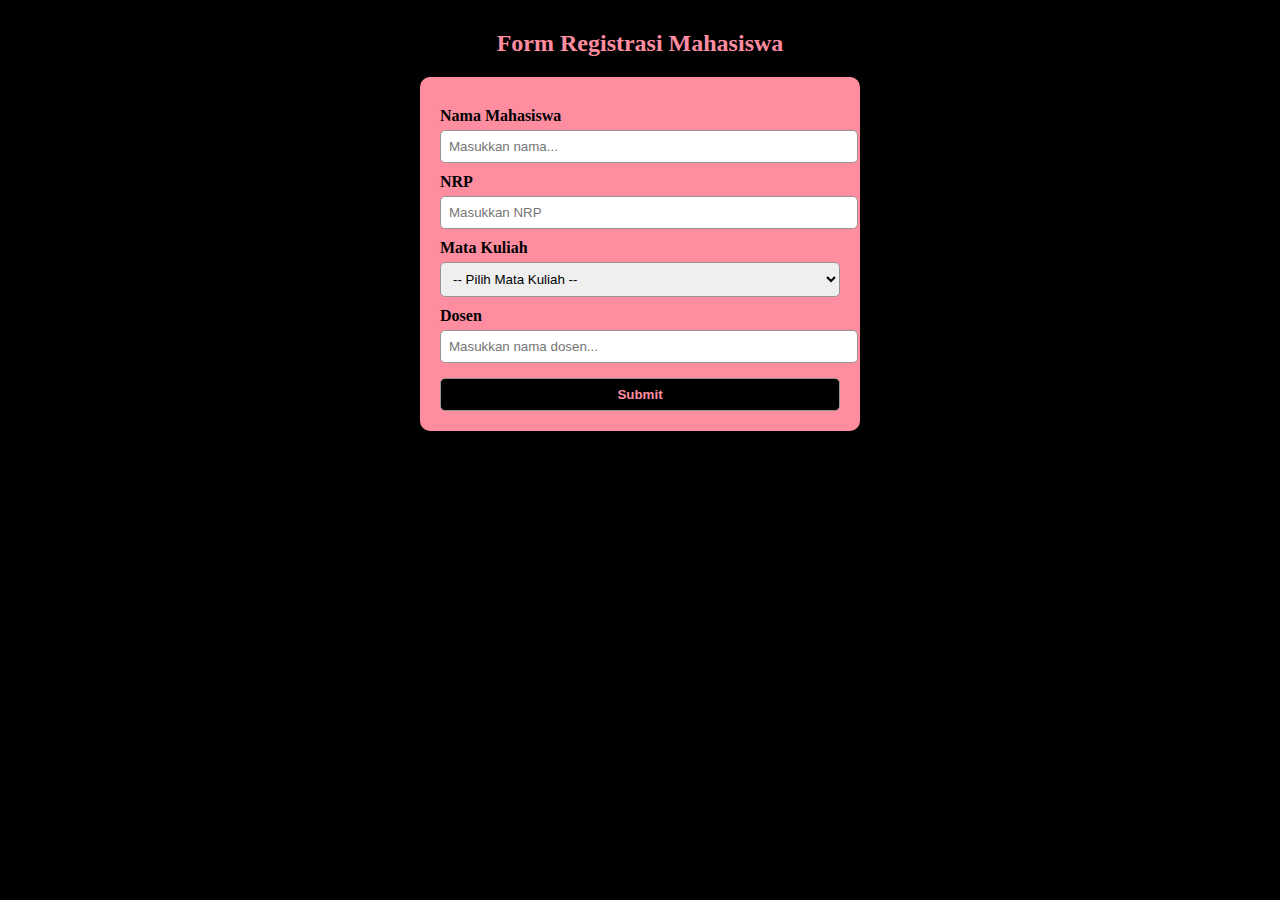
<file: index.html>
<!DOCTYPE html>
<html lang="id">
<head>
  <meta charset="UTF-8">
  <title>Form Registrasi Mahasiswa</title>
  <link rel="stylesheet" href="style.css"> 
</head>
<body>

  <h2>Form Registrasi Mahasiswa</h2>
  <form id="regForm">
    <label for="nama">Nama Mahasiswa</label>
    <input list="namaList" id="nama" name="nama" placeholder="Masukkan nama..." required>
    <datalist id="namaList">
      <option value="Andi">
      <option value="Budi">
      <option value="Citra">
      <option value="Dewi">
      <option value="Eka">
      <option value="Fathiya Husna">
      <option value="Gita">
      <option value="Hendra">
      <option value="Intan">
      <option value="Joko">
      <option value="Kineisha Rana">
      <option value="Lestari">
      <option value="Made">
      <option value="Nina">
      <option value="Oscar">
      <option value="Putri">
      <option value="Qori">
      <option value="Rizki">
      <option value="Shifa Alya Dewi">
      <option value="Tono">
      <option value="Umar">
      <option value="Vina">
      <option value="Wawan">
      <option value="Xenia">
      <option value="Yoga">
      <option value="Zahra">
    </datalist>

    <label for="nrp">NRP</label>
    <input type="text" id="nrp" name="nim" placeholder="Masukkan NRP" required>

    <label for="matkul">Mata Kuliah</label>
    <select id="matkul" name="matkul" required>
  <option value="">-- Pilih Mata Kuliah --</option>
  <option value="Pemrograman Web">Pemrograman Web</option>
  <option value="Jaringan Komputer">Jaringan Komputer</option>
  <option value="KKA">KKA</option>
  <option value="KPPL">KPPL</option>
  <option value="PBO">PBO</option>
</select>

    <label for="dosen">Dosen</label>
    <input list="dosenList" id="dosen" name="dosen" placeholder="Masukkan nama dosen..." required>
    <datalist id="dosenList">
      <option value="Dr. Fajar Baskoro">
      <option value="Prof. Nanik Suciati">
      <option value="Ir. Bambang Hadi">
      <option value="M. Yudi, M.Kom">
      <option value="Dra. Ratna Dewi">
    </datalist>

    <button type="submit">Submit</button>
  </form>

  <script>
    document.getElementById("regForm").addEventListener("submit", function(e) {
    e.preventDefault();
      let nama = document.getElementById("nama").value;
      let nrp = document.getElementById("nrp").value;
      let matkul = document.getElementById("matkul").value;
      let dosen = document.getElementById("dosen").value;

      if(nama === "" || nrp === "" || matkul === "" || dosen === ""){
        alert("Semua field harus diisi!");
      } 
      else {
        alert("Registrasi berhasil!\nNama: " + nama + "\nNRP: " + nrp + "\nMata Kuliah: " + matkul + "\nDosen: " + dosen);
      }
    }
);
  </script>

</body>
</html>
</file>
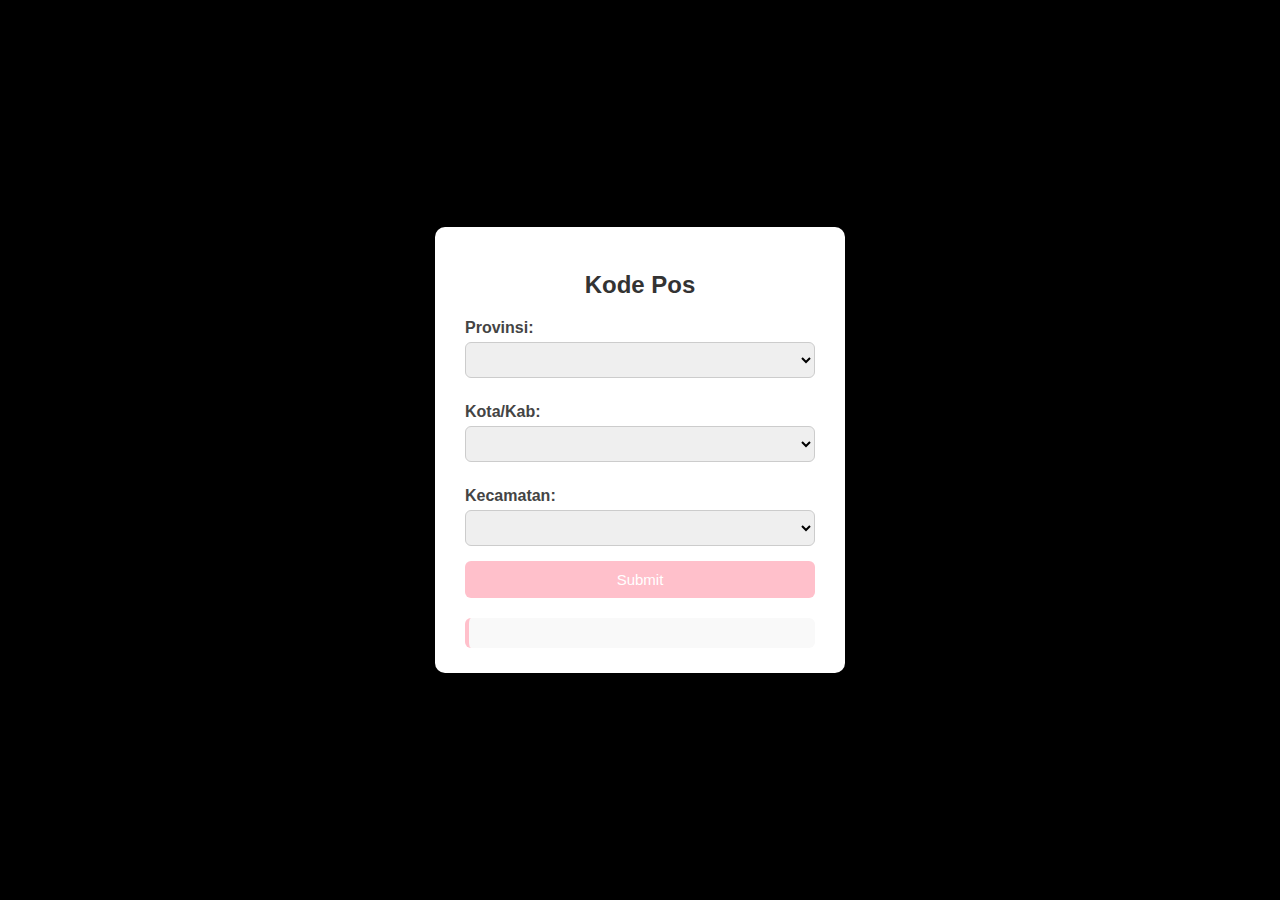
<file: 2/index.html>
<!DOCTYPE html>
<html>
<head>
  <title>Kode Pos</title>
  <link rel="stylesheet" href="style.css">
</head>
<body>
  <div class="main">
    <h2>Kode Pos</h2>

    <form id="form-kodepos">
      <label for="provinsi">Provinsi:</label>
      <select id="provinsi" required>
        <option value=""></option>
      </select>

      <label for="kot">Kota/Kab:</label>
      <select id="kot" required>
        <option value=""></option>
      </select>

      <label for="kec">Kecamatan:</label>
      <select id="kec" required>
        <option value=""></option>
      </select>

      <button type="submit">Submit</button>
    </form>

    <div id="output" class="output"></div>
  </div>

  <script src="script.js"></script>
</body>
</html>
</file>
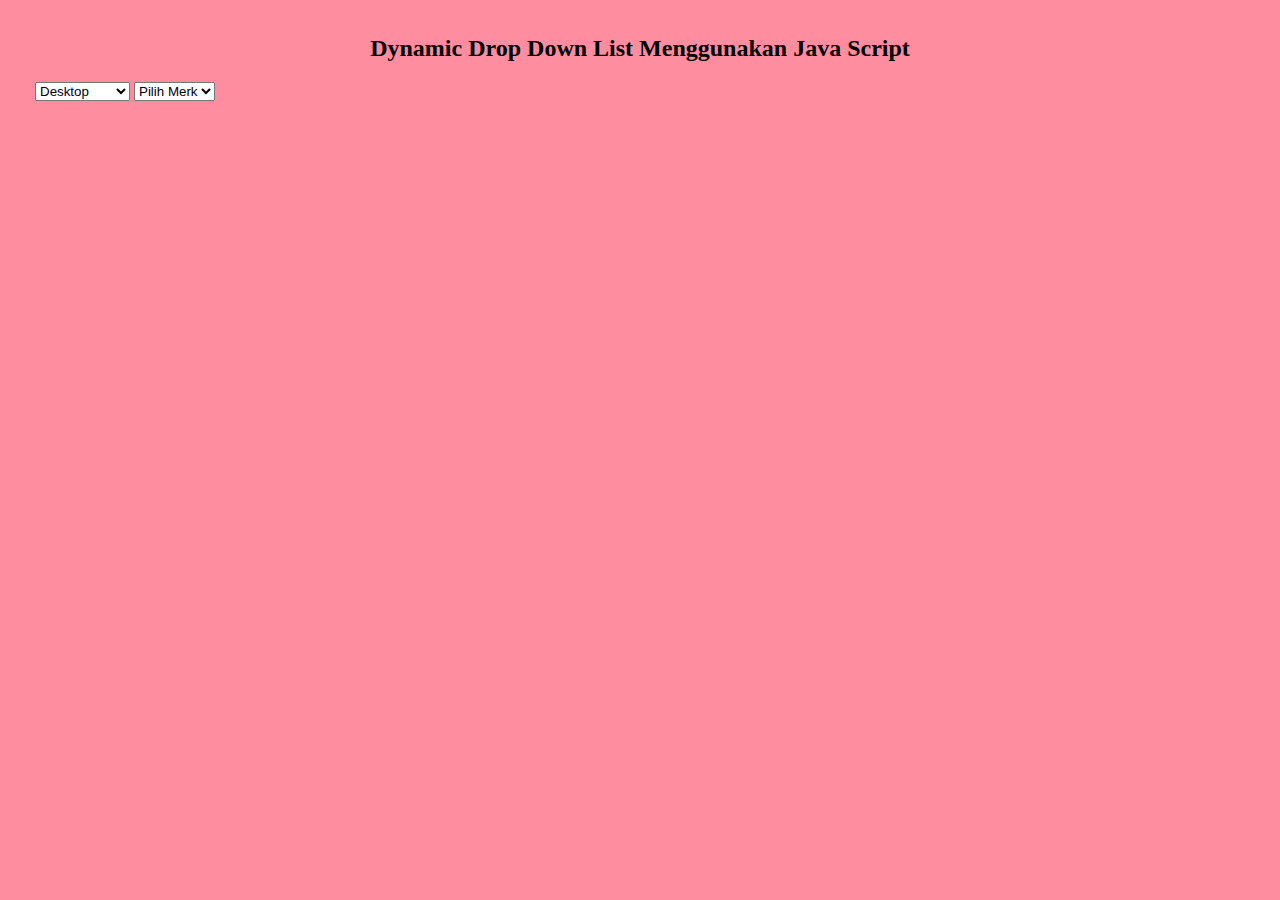
<file: 3/index.html>
<!DOCTYPE html>
<html>
    <head>
        <title>Dynamic Drop Down List</title>
        <style>
            body{
                font-family:'Times New Roman', Times, serif;
                margin: 35px;
                background-color: rgb(255, 141, 160);
            }
            h2{
                text-align: center;
                font-style:initial
            }
        </style>
    </head>
    <body>
        <h2>Dynamic Drop Down List Menggunakan Java Script</h2>

        <select id="produk" onchange="ubahMerk(this.value)">
            <option value="Desktop">Desktop</option>
            <option value="Laptop">Laptop</option>
            <option value="Smartphone">Smartphone</option>
        </select>

        <select id="merk">
            <option value="">Pilih Merk</option>
        </select>

        <script>
        const dat ={
            "Desktop": ["Dell", "HP", "Lenovo"],
            "Laptop": ["Asus", "Acer", "MSI", "MacBook", "Lenovo"],
            "Smartphone": ["Samsung", "Xiaomi", "iPhone", "Oppo"]
        };
        
        function ubahMerk(produk) {
        let merkDropdown = document.getElementById("merk");
        merkDropdown.innerHTML = "<option value=''>Pilih Merk</option>"; 
      if (produk in dat) {
        dat[produk].forEach(function(merk) {
          let option = document.createElement("option");
          option.value = merk;
          option.text = merk;
          merkDropdown.add(option);
        });
      }
    }

        </script>
    </body>
</html>
</file>
<file: style.css>
body {
  font-family: 'Times New Roman', Times, serif, sans-serif;
  margin: 30px;
  background: black;
  background-size: cover;
}
h2 {
  text-align: center;
  color: rgb(255, 141, 160);
}
form {
  background:rgb(255, 141, 160);
  padding: 20px;
  border-radius: 10px;
  box-shadow: 0 0 10px rgba(0,0,0,0.1);
  max-width: 400px;
  margin: auto;
}
label {
  font-weight: bold;
  display: block;
  margin-top: 10px;
}
input, select, button {
  width: 100%;
  padding: 8px;
  margin-top: 5px;
  border: 1px solid rgb(152, 147, 147);
  border-radius: 5px;
}
button {
  background: black;
  color: rgb(255, 141, 160);
  font-weight: bold;
  cursor: pointer;
  margin-top: 15px;
}
button:hover {
  background: rgb(233, 101, 123);
}
</file>
<file: 2/style.css>
body {
  font-family: Arial, sans-serif;
  background: black;
  margin: 0;
  padding: 0;
  display: flex;
  justify-content: center;
  align-items: center;
  height: 100vh;
}


.main {
  background: #ffffff;
  padding: 25px 30px;
  border-radius: 10px;
  box-shadow: 0 4px 12px rgba(0,0,0,0.1);
  width: 350px;
}

.main h2 {
  text-align: center;
  margin-bottom: 20px;
  color: #333;
}

form label {
  display: block;
  margin: 10px 0 5px;
  font-weight: bold;
  color: #444;
}

form select {
  width: 100%;
  padding: 8px 10px;
  margin-bottom: 15px;
  border: 1px solid #ccc;
  border-radius: 6px;
  font-size: 14px;
}

form button {
  width: 100%;
  padding: 10px;
  background: pink;
  border: none;
  border-radius: 6px;
  color: #fff;
  font-size: 15px;
  cursor: pointer;
  transition: background 0.3s ease;
}

form button:hover {
  background: pink;
}

.output {
  margin-top: 20px;
  padding: 15px;
  background: #f9f9f9;
  border-left: 4px solid pink;
  border-radius: 6px;
  font-size: 14px;
  color: #333;
}
</file>
